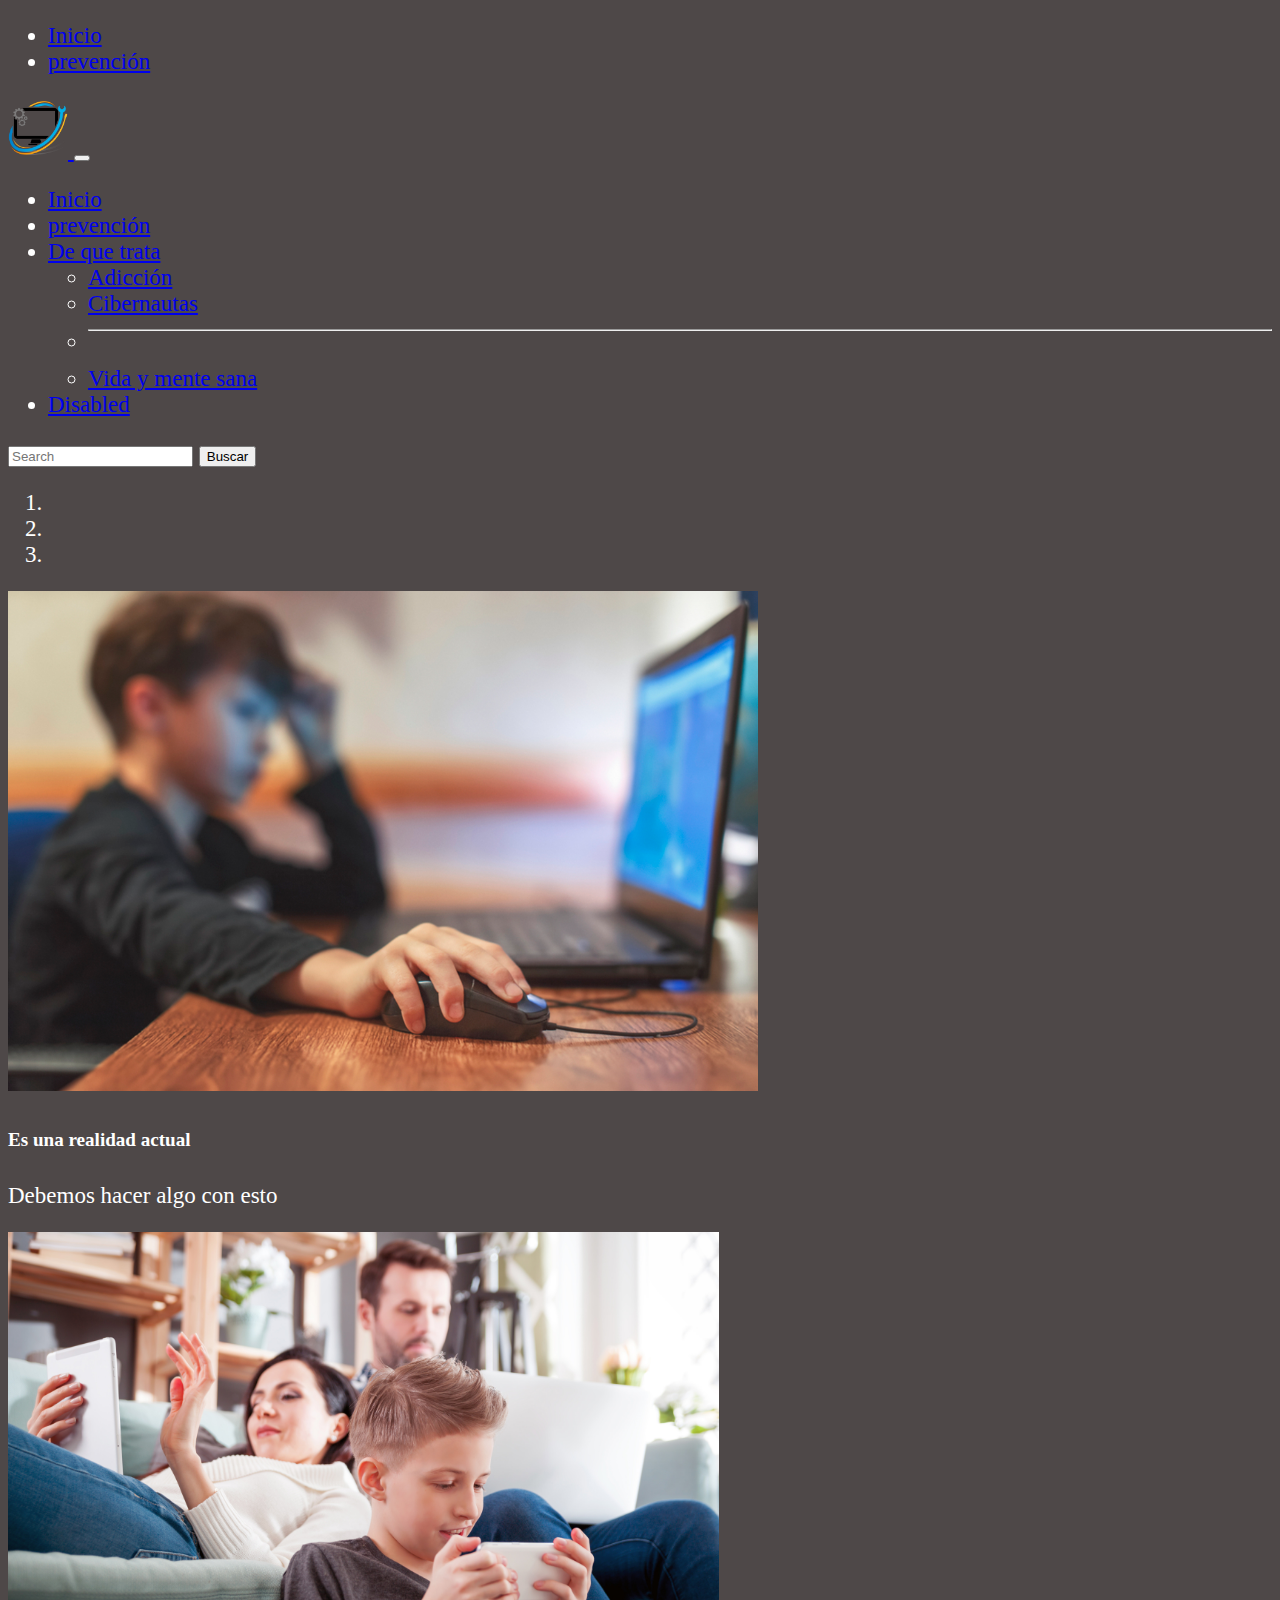
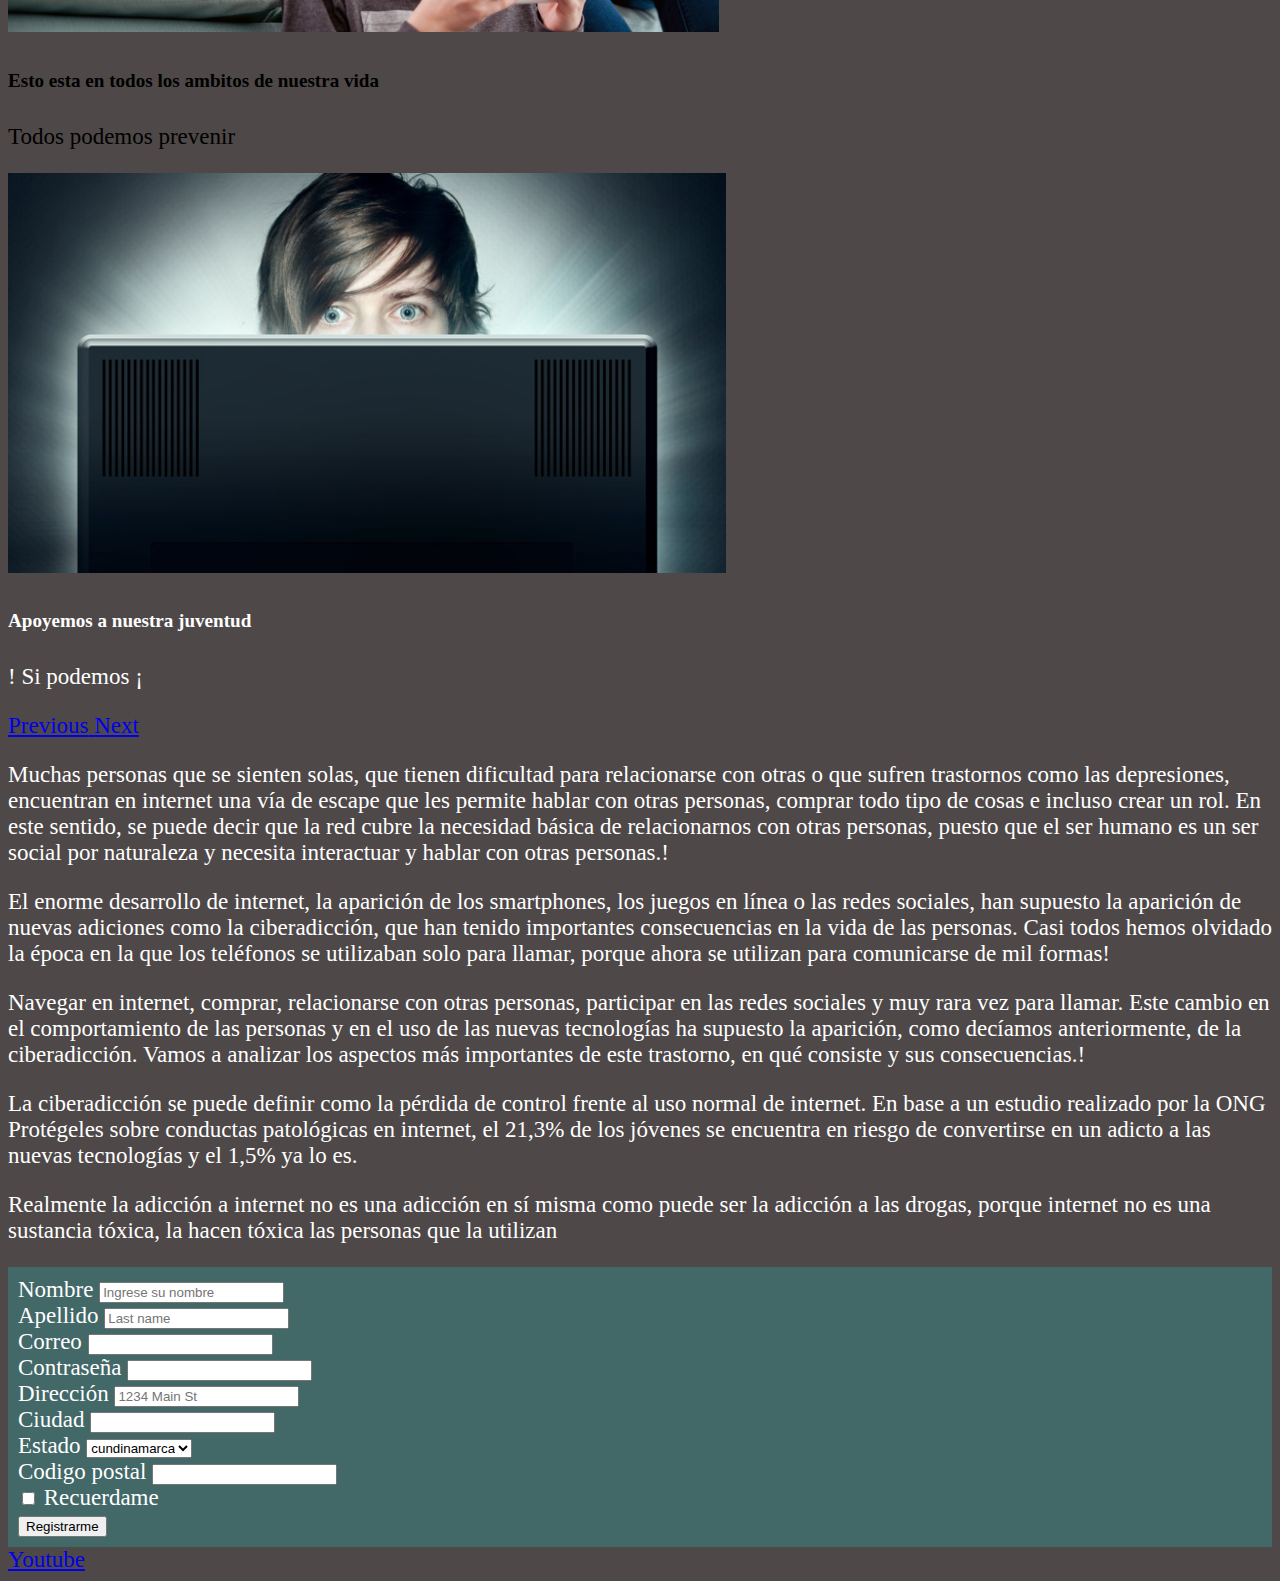
<file: index.html>
<!DOCTYPE html>
<html lang="en">
<head>
    <meta charset="UTF-8">
    <meta name="viewport" content="width=device-width, initial-scale=1.0">
    <title>Ciberadicción</title>
    <link href="https://cdn.jsdelivr.net/npm/bootstrap@5.0.0-beta1/dist/css/bootstrap.min.css" rel="stylesheet" integrity="sha384-giJF6kkoqNQ00vy+HMDP7azOuL0xtbfIcaT9wjKHr8RbDVddVHyTfAAsrekwKmP1" crossorigin="anonymous">
    <link rel="stylesheet" href="estilos.css">
</head>
<body>
  
    <nav class="menu">
        <ul>
            <li><a href="index.html">Inicio</a></li>
            <li><a href="prevención.html">prevención</a></li>
        </ul>
        
    </nav>


    <nav class="navbar navbar-expand-lg navbar-light bg-secondary">
        <div class="container-fluid">
          <a class="navbar-brand" href="index.html"> <img src="logos/Pc.png" alt="" width="60px"> </a>
          <button class="navbar-toggler" type="button" data-bs-toggle="collapse" data-bs-target="#navbarSupportedContent" aria-controls="navbarSupportedContent" aria-expanded="false" aria-label="Toggle navigation">
            <span class="navbar-toggler-icon"></span>
          </button>
          <div class="collapse navbar-collapse" id="navbarSupportedContent">
            <ul class="navbar-nav me-auto mb-2 mb-lg-0">
              <li class="nav-item">
                <a class="nav-link active" aria-current="page" href="index.html">Inicio</a>
              </li>
              <li class="nav-item">
                <a class="nav-link" href="index.html">prevención</a>
              </li>
              <li class="nav-item dropdown">
                <a class="nav-link dropdown-toggle" href="#" id="navbarDropdown" role="button" data-bs-toggle="dropdown" aria-expanded="false">
                  De que trata
                </a>
                <ul class="dropdown-menu" aria-labelledby="navbarDropdown">
                  <li><a class="dropdown-item" href="#">Adicción</a></li>
                  <li><a class="dropdown-item" href="#">Cibernautas</a></li>
                  <li><hr class="dropdown-divider"></li>
                  <li><a class="dropdown-item" href="#">Vida y mente sana</a></li>
                </ul>
              </li>
              <li class="nav-item">
                <a class="nav-link disabled" href="#" tabindex="-1" aria-disabled="true">Disabled</a>
              </li>
            </ul>
            <form class="d-flex">
              <input class="form-control me-2" type="search" placeholder="Search" aria-label="Buscar">
              <button class="btn btn-outline-light" type="submit">Buscar</button>
            </form>
          </div>
        </div>
      </nav>

      <div id="carouselExampleCaptions" class="carousel slide" data-bs-ride="carousel">
        <ol class="carousel-indicators">
          <li data-bs-target="#carouselExampleCaptions" data-bs-slide-to="0" class="active"></li>
          <li data-bs-target="#carouselExampleCaptions" data-bs-slide-to="1"></li>
          <li data-bs-target="#carouselExampleCaptions" data-bs-slide-to="2"></li>
        </ol>
        <div class="carousel-inner">
          <div class="carousel-item active">
            <img src="Imagenes/ciber.png" class="d-block w-100" alt="..." height="500px">
            <div class="carousel-caption d-none d-md-block">
              <h5>Es una realidad actual</h5>
              <p>Debemos hacer algo con esto</p>
            </div>
          </div>
          <div class="carousel-item">
            <img src="Imagenes/ciber 1.jpg" class="d-block w-100" alt="..." height="400px">
            <div class="carousel-caption d-none d-md-block">
              <h5 style="color: black;">Esto esta en todos los ambitos de nuestra vida</h5>
              <p style="color: black;">Todos podemos prevenir</p>
            </div>
          </div>
          <div class="carousel-item">
            <img src="Imagenes/ciber 2.jpg" class="d-block w-100" alt="..." height="400px">
            <div class="carousel-caption d-none d-md-block">
              <h5>Apoyemos a nuestra juventud</h5>
              <p>! Si podemos ¡</p>
            </div>
          </div>
        </div>
        <a class="carousel-control-prev" href="#carouselExampleCaptions" role="button" data-bs-slide="prev">
          <span class="carousel-control-prev-icon" aria-hidden="true"></span>
          <span class="visually-hidden">Previous</span>
        </a>
        <a class="carousel-control-next" href="#carouselExampleCaptions" role="button" data-bs-slide="next">
          <span class="carousel-control-next-icon" aria-hidden="true"></span>
          <span class="visually-hidden">Next</span>
        </a>
      </div>

<div class="container">
    <div class="row">
    <div class="col-lg-3 col-md-6 col-sm-12"> <p>Muchas personas que se sienten solas, que tienen dificultad para relacionarse con otras o que sufren trastornos como las depresiones, encuentran en internet una vía de escape que les permite hablar con otras personas, comprar todo tipo de cosas e incluso crear un rol. En este sentido, se puede decir que la red cubre la necesidad básica de relacionarnos con otras personas, puesto que el ser humano es un ser social por naturaleza y necesita interactuar y hablar con otras personas.!</p> 
    </div>

    <div class="col-lg-3 col-md-6 col-sm-12"> <p>El enorme desarrollo de internet, la aparición de los smartphones, los juegos en línea o las redes sociales, han supuesto la aparición de nuevas adiciones como la ciberadicción, que han tenido importantes consecuencias en la vida de las personas. Casi todos hemos olvidado la época en la que los teléfonos se utilizaban solo para llamar, porque ahora se utilizan para comunicarse de mil formas!</p> 
    </div>

    <div class="col-lg-3 col-md-6 col-sm-12"> <p>Navegar en internet, comprar, relacionarse con otras personas, participar en las redes sociales y muy rara vez para llamar. Este cambio en el comportamiento de las personas y en el uso de las nuevas tecnologías ha supuesto la aparición, como decíamos anteriormente, de la ciberadicción. Vamos a analizar los aspectos más importantes de este trastorno, en qué consiste y sus consecuencias.!</p> 
    </div>

    <div class="col-lg-3 col-md-6 col-sm-12"> <p>La ciberadicción se puede definir como la pérdida de control frente al uso normal de internet. En base a un estudio realizado por la ONG Protégeles sobre conductas patológicas en internet, el 21,3% de los jóvenes se encuentra en riesgo de convertirse en un adicto a las nuevas tecnologías y el 1,5% ya lo es.</p> 
    </div>
</div>
</div>

<div class="container">
    <div class="row">
        <div class="col-lg-6"> <p>Realmente la adicción a internet no es una adicción en sí misma como puede ser la adicción a las drogas, porque internet no es una sustancia tóxica, la hacen tóxica las personas que la utilizan</p></div>

        <div class="col-lg-6">
            <form action="" style="background-color: rgb(66, 104, 104); padding: 10px;">
                <div class="row">

                    <div class="col">
                        <label for="" class="form-label">Nombre</label>
                      <input type="text" class="form-control" placeholder="Ingrese su nombre" aria-label="First name">
                    </div>

                    <div class="col">
                        <label for="" class="form-label">Apellido</label>
                      <input type="text" class="form-control" placeholder="Last name" aria-label="Last name">
                    </div>
                  </div>
                  <form class="row g-3">
                    <div class="col-md-6">
                      <label for="inputEmail4" class="form-label">Correo</label>
                      <input type="email" class="form-control" id="inputEmail4">
                    </div>
                    <div class="col-md-6">
                      <label for="inputPassword4" class="form-label">Contraseña</label>
                      <input type="password" class="form-control" id="inputPassword4">
                    </div>
                    <div class="col-12">
                      <label for="inputAddress" class="form-label">Dirección</label>
                      <input type="text" class="form-control" id="inputAddress" placeholder="1234 Main St">
                    </div>
                    
                    <div class="col-md-6">
                      <label for="inputCity" class="form-label">Ciudad</label>
                      <input type="text" class="form-control" id="inputCity">
                    </div>
                    <div class="col-md-4">
                      <label for="inputState" class="form-label">Estado</label>
                      <select id="inputState" class="form-select">
                        
                        <option>cundinamarca</option>
                        <option value="Antioquia">Antioquia</option>
                        <option value="Tolima">Tolima</option>
                        <option value="Huila">Huila</option>
                      </select>
                    </div>
                    <div class="col-md-2">
                      <label for="inputZip" class="form-label">Codigo postal</label>
                      <input type="text" class="form-control" id="inputZip">
                    </div>
                    <div class="col-12">
                      <div class="form-check">
                        <input class="form-check-input" type="checkbox" id="gridCheck">
                        <label class="form-check-label" for="gridCheck">
                          Recuerdame
                        </label>
                      </div>
                    </div>
                    <div class="col-12">
                      <button type="submit" class="btn btn-primary">Registrarme</button>
                    </div>
                  </form>
            </form>
        </div>

    </div>


</div>

<a href="https://www.youtube.com/" target="_Blank">Youtube</a>
<a href="prevención.html"></a>

    <script src="https://cdn.jsdelivr.net/npm/bootstrap@5.0.0-beta1/dist/js/bootstrap.bundle.min.js" integrity="sha384-ygbV9kiqUc6oa4msXn9868pTtWMgiQaeYH7/t7LECLbyPA2x65Kgf80OJFdroafW" crossorigin="anonymous"></script>
</body>
</html>
</file>
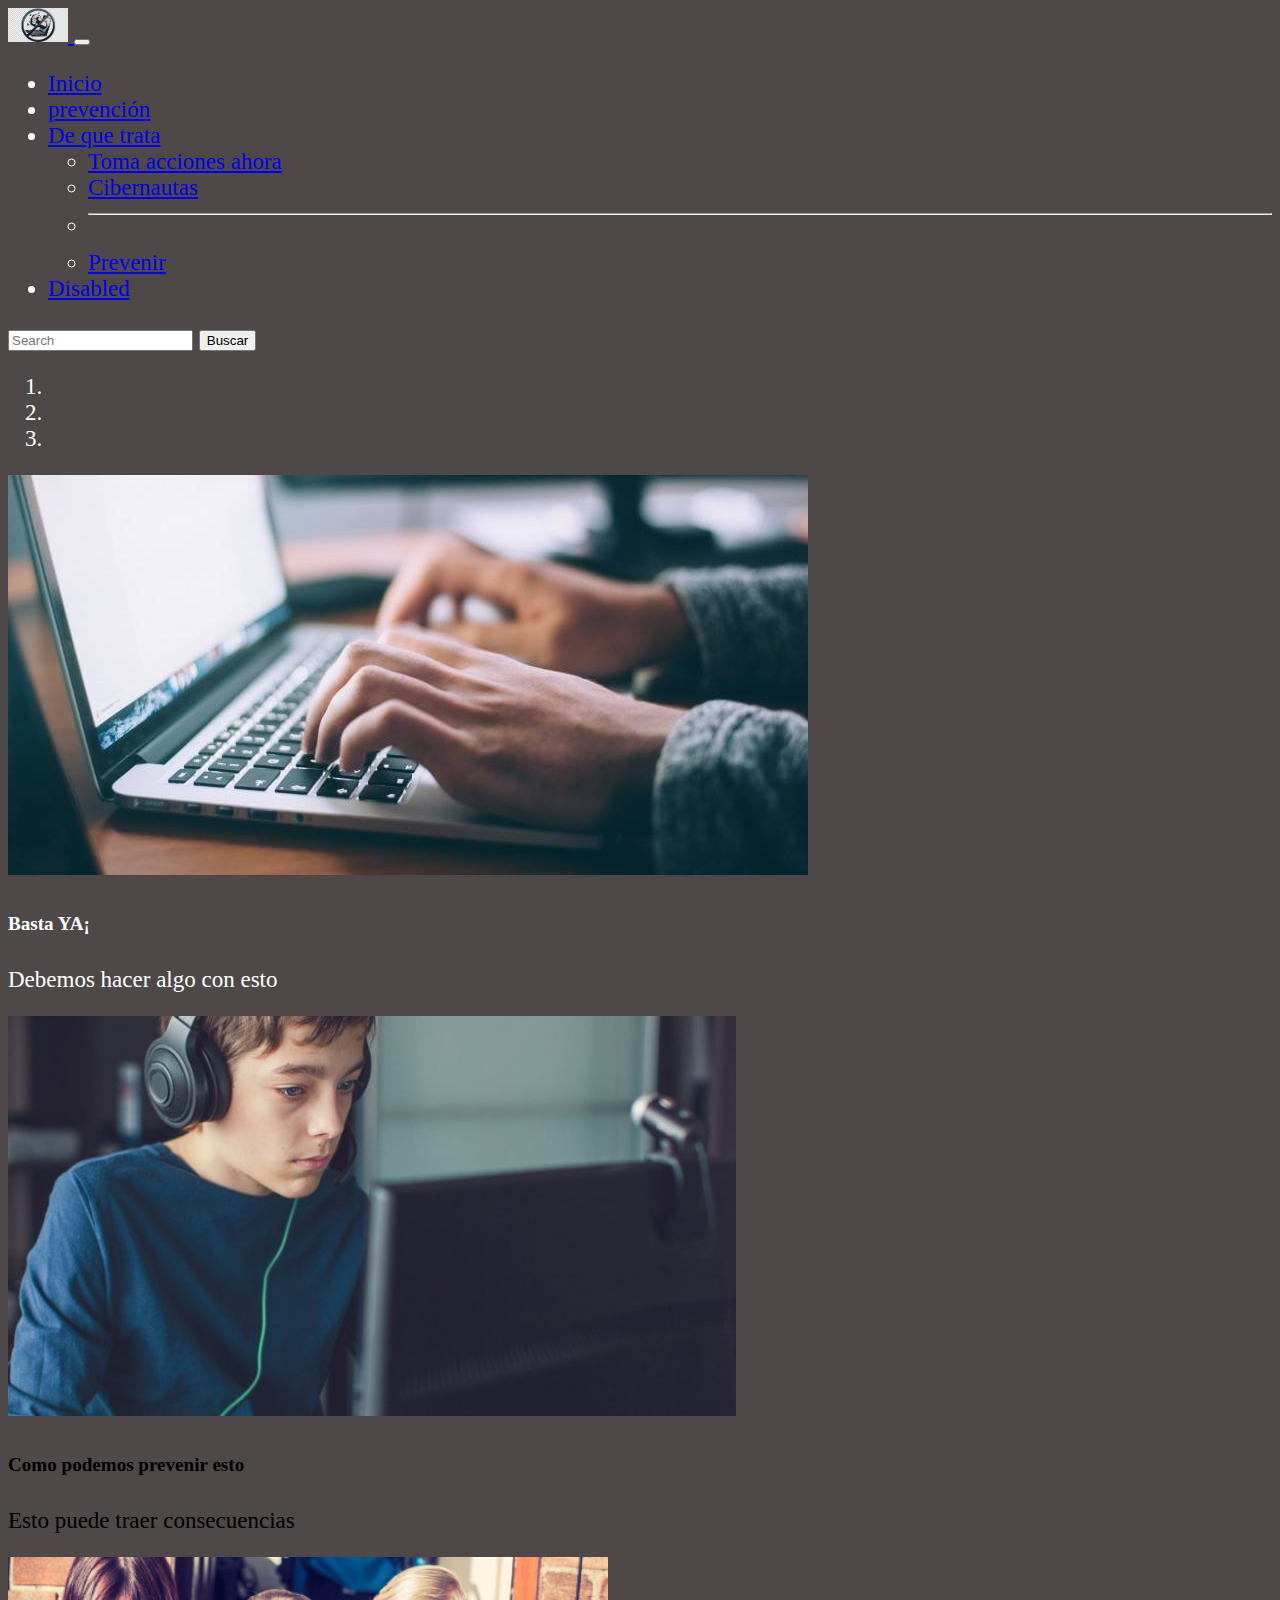
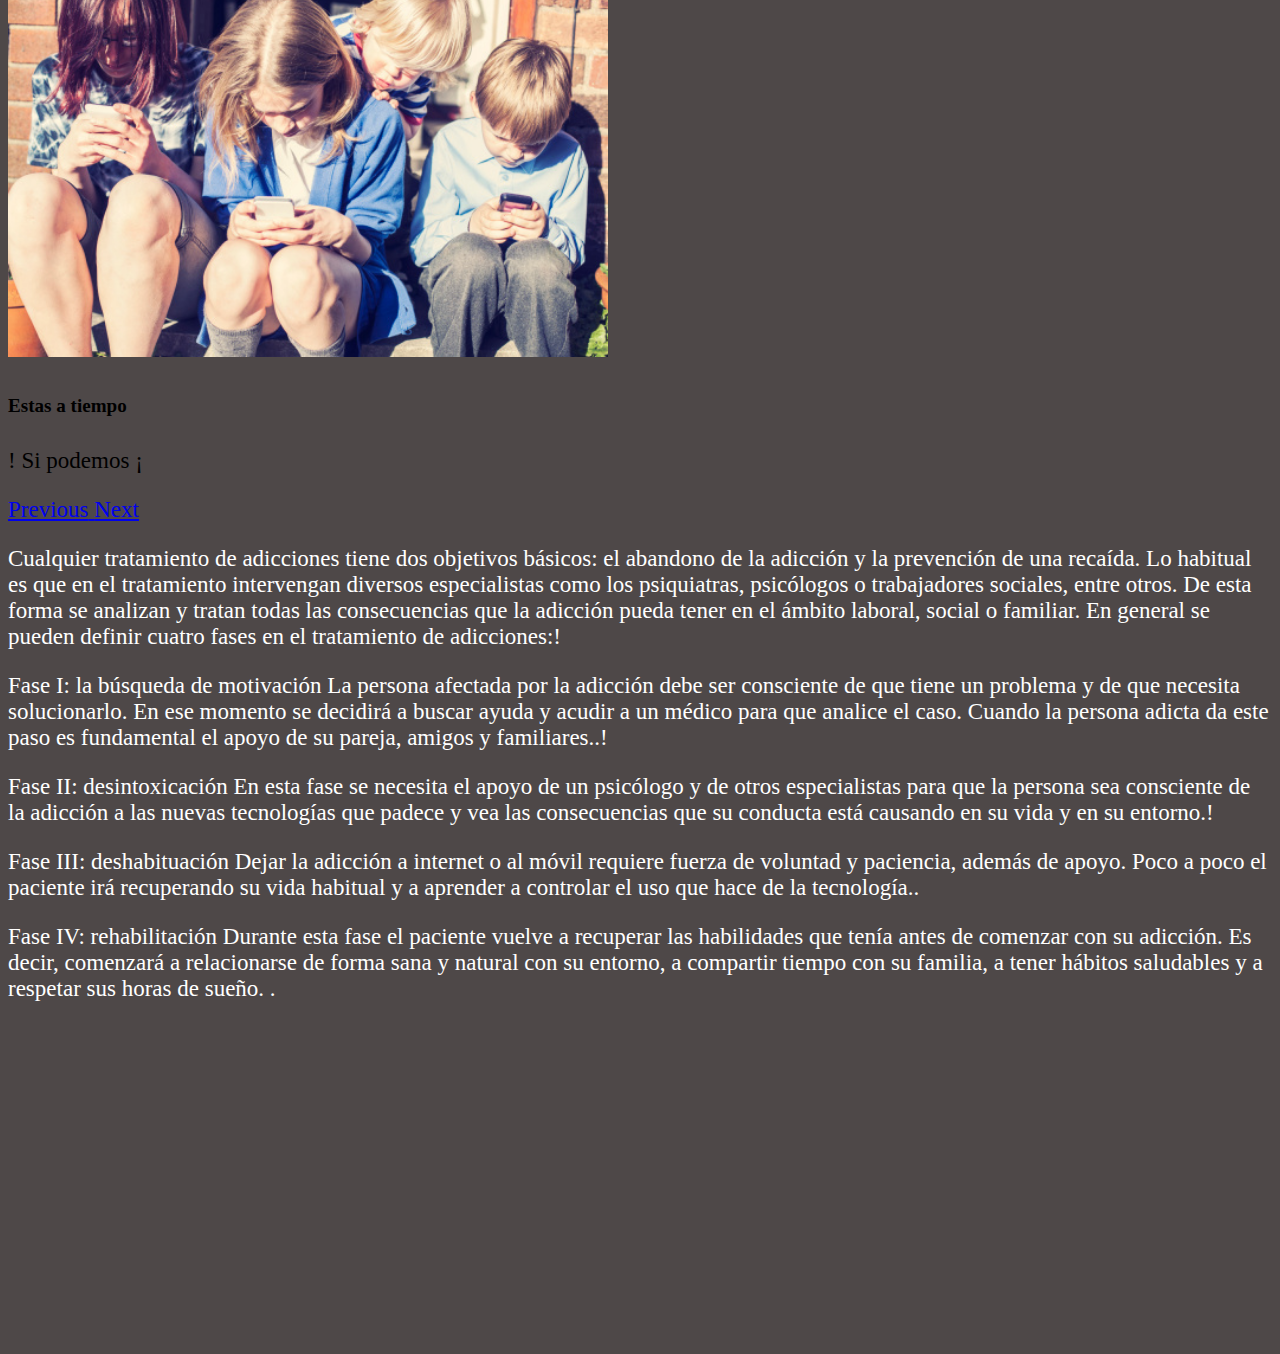
<file: prevención.html>
<!DOCTYPE html>
<html lang="en">
<head>
    <meta charset="UTF-8">
    <meta name="viewport" content="width=device-width, initial-scale=1.0">
    <title>Prevención y tratamiento</title>
    <link href="https://cdn.jsdelivr.net/npm/bootstrap@5.0.0-beta1/dist/css/bootstrap.min.css" rel="stylesheet" integrity="sha384-giJF6kkoqNQ00vy+HMDP7azOuL0xtbfIcaT9wjKHr8RbDVddVHyTfAAsrekwKmP1" crossorigin="anonymous">
    <link rel="stylesheet" href="prevencion.css">
</head>
<body>
    <nav class="navbar navbar-expand-lg navbar-light bg-secondary">
        <div class="container-fluid">
          <a class="navbar-brand" href="index.html"> <img src="logos/PC.jpg" alt="" width="60px"> </a>
          <button class="navbar-toggler" type="button" data-bs-toggle="collapse" data-bs-target="#navbarSupportedContent" aria-controls="navbarSupportedContent" aria-expanded="false" aria-label="Toggle navigation">
            <span class="navbar-toggler-icon"></span>
          </button>
          <div class="collapse navbar-collapse" id="navbarSupportedContent">
            <ul class="navbar-nav me-auto mb-2 mb-lg-0">
              <li class="nav-item">
                <a class="nav-link active" aria-current="page" href="index.html">Inicio</a>
              </li>
              <li class="nav-item">
                <a class="nav-link" href="index.html">prevención</a>
              </li>
              <li class="nav-item dropdown">
                <a class="nav-link dropdown-toggle" href="#" id="navbarDropdown" role="button" data-bs-toggle="dropdown" aria-expanded="false">
                  De que trata
                </a>
                <ul class="dropdown-menu" aria-labelledby="navbarDropdown">
                  <li><a class="dropdown-item" href="#">Toma acciones ahora</a></li>
                  <li><a class="dropdown-item" href="#">Cibernautas</a></li>
                  <li><hr class="dropdown-divider"></li>
                  <li><a class="dropdown-item" href="#">Prevenir</a></li>
                </ul>
              </li>
              <li class="nav-item">
                <a class="nav-link disabled" href="#" tabindex="-1" aria-disabled="true">Disabled</a>
              </li>
            </ul>
            <form class="d-flex">
              <input class="form-control me-2" type="search" placeholder="Search" aria-label="Buscar">
              <button class="btn btn-outline-light" type="submit">Buscar</button>
            </form>
          </div>
        </div>
      </nav>
      <div id="carouselExampleCaptions" class="carousel slide" data-bs-ride="carousel">
        <ol class="carousel-indicators">
          <li data-bs-target="#carouselExampleCaptions" data-bs-slide-to="0" class="active"></li>
          <li data-bs-target="#carouselExampleCaptions" data-bs-slide-to="1"></li>
          <li data-bs-target="#carouselExampleCaptions" data-bs-slide-to="2"></li>
        </ol>
        <div class="carousel-inner">
          <div class="carousel-item active">
            <img src="Imagenes/preven.jpg" class="d-block w-100" alt="..." height="400px">
            <div class="carousel-caption d-none d-md-block">
              <h5>Basta YA¡</h5>
              <p>Debemos hacer algo con esto</p>
            </div>
          </div>
          <div class="carousel-item">
            <img src="Imagenes/preven 2.jpg" class="d-block w-100" alt="..." height="400px">
            <div class="carousel-caption d-none d-md-block">
              <h5 style="color: black;">Como podemos prevenir esto</h5>
              <p style="color: black;">Esto puede traer consecuencias</p>
            </div>
          </div>
          <div class="carousel-item">
            <img src="Imagenes/preven 3.jpg" class="d-block w-100" alt="..." height="400px">
            <div class="carousel-caption d-none d-md-block">
              <h5 style="color: black;">Estas a tiempo</h5>
              <p style="color: black;">! Si podemos ¡</p>
            </div>
          </div>
        </div>
        <a class="carousel-control-prev" href="#carouselExampleCaptions" role="button" data-bs-slide="prev">
          <span class="carousel-control-prev-icon" aria-hidden="true"></span>
          <span class="visually-hidden">Previous</span>
        </a>
        <a class="carousel-control-next" href="#carouselExampleCaptions" role="button" data-bs-slide="next">
          <span class="carousel-control-next-icon" aria-hidden="true"></span>
          <span class="visually-hidden">Next</span>
        </a>
      </div>

      <div class="container">
        <div class="row">
        <div class="col-lg-3 col-md-6 col-sm-12"> <p>Cualquier tratamiento de adicciones tiene dos objetivos básicos: el abandono de la adicción y la prevención de una recaída. Lo habitual es que en el tratamiento intervengan diversos especialistas como los psiquiatras, psicólogos o trabajadores sociales, entre otros. De esta forma se analizan y tratan todas las consecuencias que la adicción pueda tener en el ámbito laboral, social o familiar. En general se pueden definir cuatro fases en el tratamiento de adicciones:!</p> 
        </div>
    
        <div class="col-lg-3 col-md-6 col-sm-12"> <p>Fase I: la búsqueda de motivación
            La persona afectada por la adicción debe ser consciente de que tiene un problema y de que necesita solucionarlo. En ese momento se decidirá a buscar ayuda y acudir a un médico para que analice el caso. Cuando la persona adicta da este paso es fundamental el apoyo de su pareja, amigos y familiares..!</p> 
        </div>
    
        <div class="col-lg-3 col-md-6 col-sm-12"> <p>Fase II: desintoxicación
            En esta fase se necesita el apoyo de un psicólogo y de otros especialistas para que la persona sea consciente de la adicción a las nuevas tecnologías que padece y vea las consecuencias que su conducta está causando en su vida y en su entorno.!</p> 
        </div>
    
        <div class="col-lg-3 col-md-6 col-sm-12"> <p>Fase III: deshabituación
            Dejar la adicción a internet o al móvil requiere fuerza de voluntad y paciencia, además de apoyo. Poco a poco el paciente irá recuperando su vida habitual y a aprender a controlar el uso que hace de la tecnología..</p> 
        </div>
        <div class="col-lg-3 col-md-6 col-sm-12"> <p>Fase IV: rehabilitación
            Durante esta fase el paciente vuelve a recuperar las habilidades que tenía antes de comenzar con su adicción. Es decir, comenzará a relacionarse de forma sana y natural con su entorno, a compartir tiempo con su familia, a tener hábitos saludables y a respetar sus horas de sueño. .</p> 
        </div>
    </div>
    </div>
    <a href="prevención.html"></a>
    <iframe width="560" height="315" src="https://www.youtube.com/embed/6g_9e3zyx8I" frameborder="0" allow="accelerometer; autoplay; clipboard-write; encrypted-media; gyroscope; picture-in-picture" allowfullscreen></iframe>

    




    
     <script src="https://cdn.jsdelivr.net/npm/bootstrap@5.0.0-beta1/dist/js/bootstrap.bundle.min.js" integrity="sha384-ygbV9kiqUc6oa4msXn9868pTtWMgiQaeYH7/t7LECLbyPA2x65Kgf80OJFdroafW" crossorigin="anonymous"></script>
</body>
</html>
</file>
<file: estilos.css>
body{
    background-color: rgb(78, 72, 72);
    color: white;
    font-size: 23px;
    font-family: 'Times New Roman', Times, serif;
    
}
</file>
<file: prevencion.css>
body{
    background-color: rgb(78, 72, 72);
    color: white;
    font-size: 23px;
    font-family: cursive;
}
</file>
